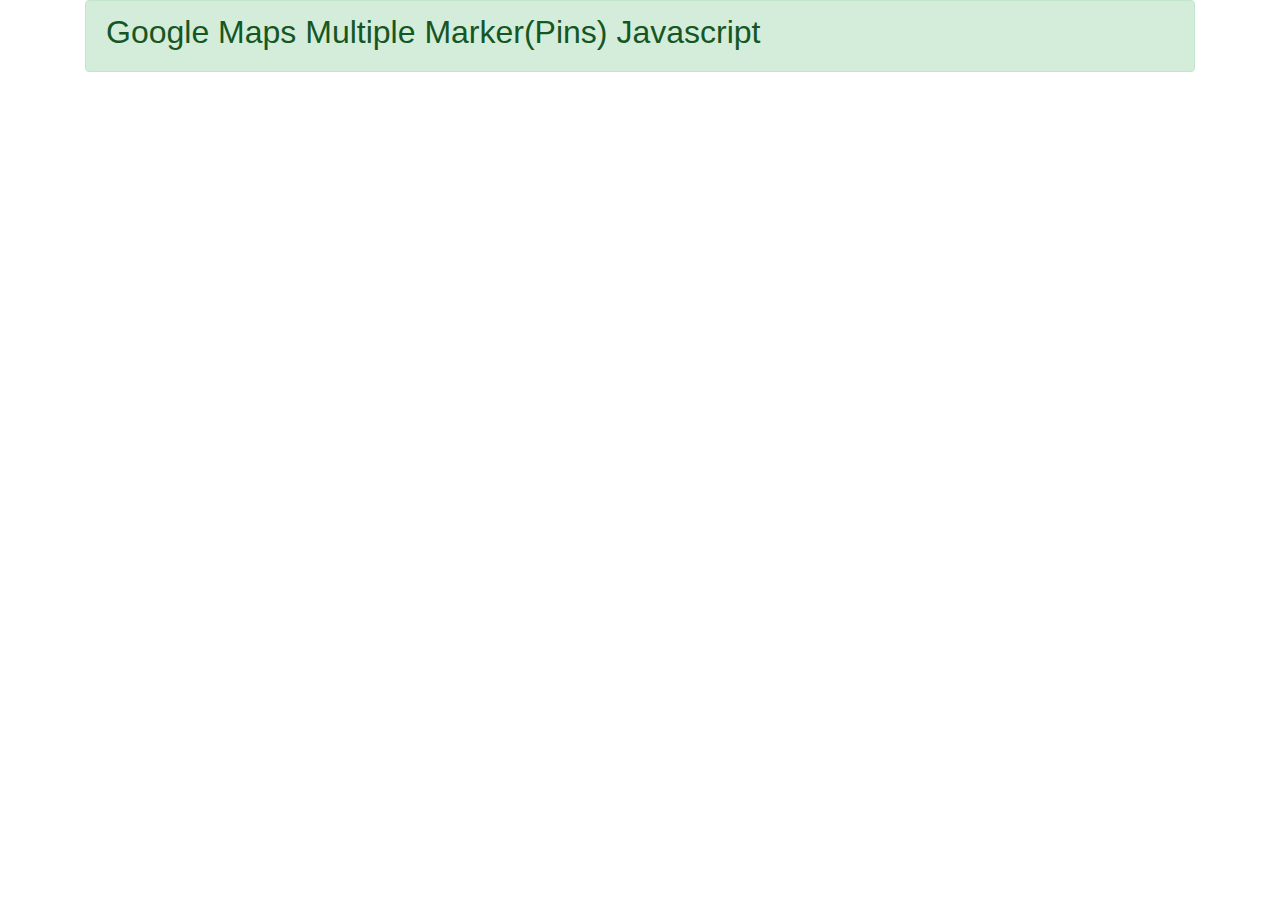
<file: index2.html>
<!DOCTYPE html>
<html>
<head>
  <meta charset="UTF-8">
  <meta name="viewport" content="width=device-width, initial-scale=1.0">
  <meta http-equiv="X-UA-Compatible" content="ie=edge">
  <meta name="csrf-token" content="{{ csrf_token() }}">
  <title>Google Maps Multiple Marker(Pins) Javascript - Tutsmake.com</title>
  <link rel="stylesheet" href="https://cdnjs.cloudflare.com/ajax/libs/twitter-bootstrap/4.1.3/css/bootstrap.min.css" />
<script
  src="https://code.jquery.com/jquery-3.4.1.min.js"
  integrity="sha256-CSXorXvZcTkaix6Yvo6HppcZGetbYMGWSFlBw8HfCJo="
  crossorigin="anonymous"></script>
</head>
<body>
 
<div class="container">
  <div class="row">
  <div class="col-12">
   <div class="alert alert-success"><h2>Google Maps Multiple Marker(Pins) Javascript</h2>
   </div>
   <div id="map_wrapper_div">
    <div id="map_tuts"></div>
   </div>
  </div>
</div>
</body>
</html>
</file>
